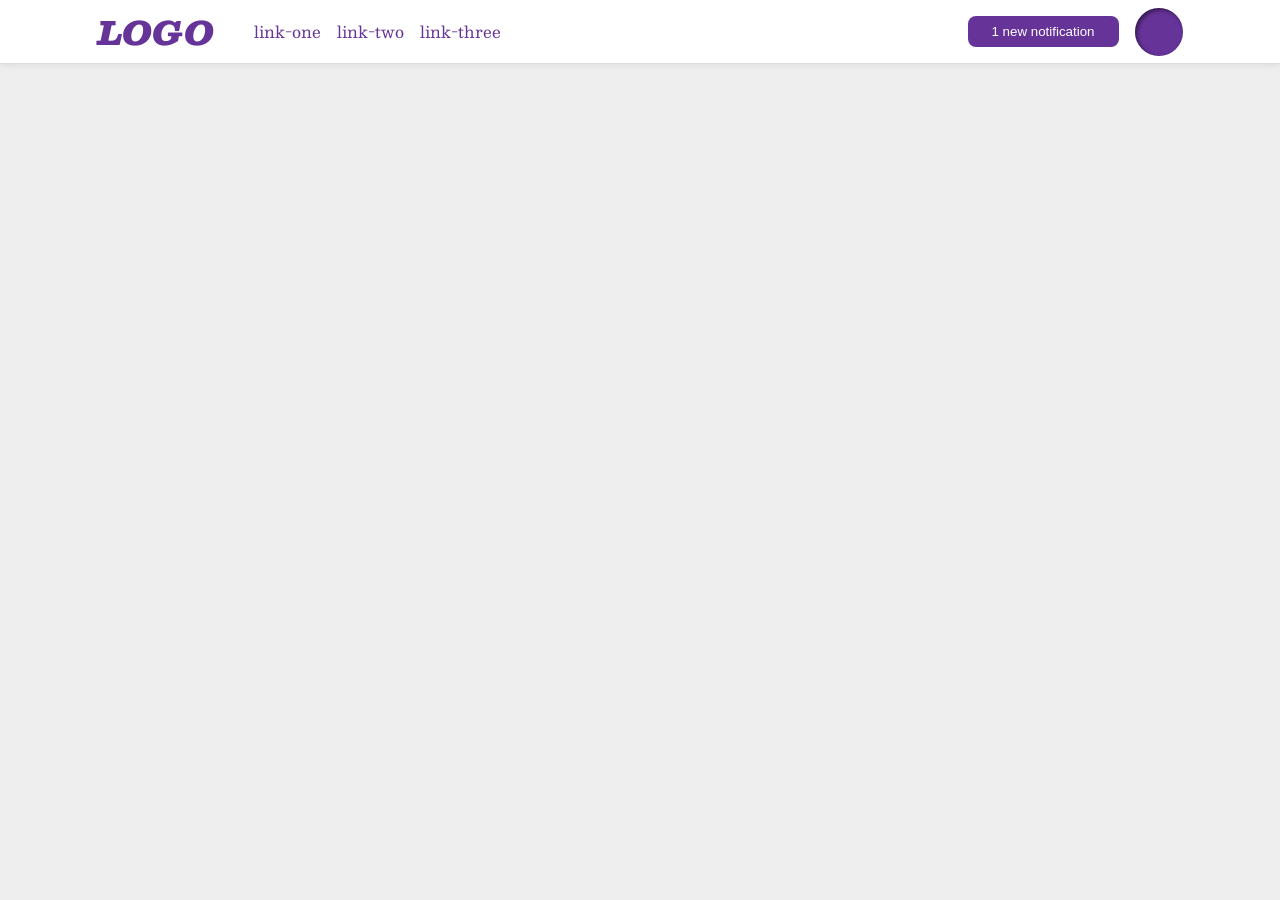
<file: foundations/flex/03-flex-header-2/index.html>
<!DOCTYPE html>
<html lang="en">
  <head>
    <meta charset="UTF-8">
    <meta http-equiv="X-UA-Compatible" content="IE=edge">
    <meta name="viewport" content="width=device-width, initial-scale=1.0">
    <title>Flex Header 2</title>
    <link rel="stylesheet" href="style.css">
  </head>
  <body>
    <div class="header">
     <div class="left">
        <div class="logo">
          LOGO
        </div>
        <ul class="links">
          <li><a href="https://google.com">link-one</a></li>
          <li><a href="https://google.com">link-two</a></li>
          <li><a href="https://google.com">link-three</a></li>
        </ul>
      </div>
      <div class="right">
        <button class="notifications">
          1 new notification
        </button>
        <div class="profile-image"></div>
      </div>
    </div>
  </body>
</html>
</file>
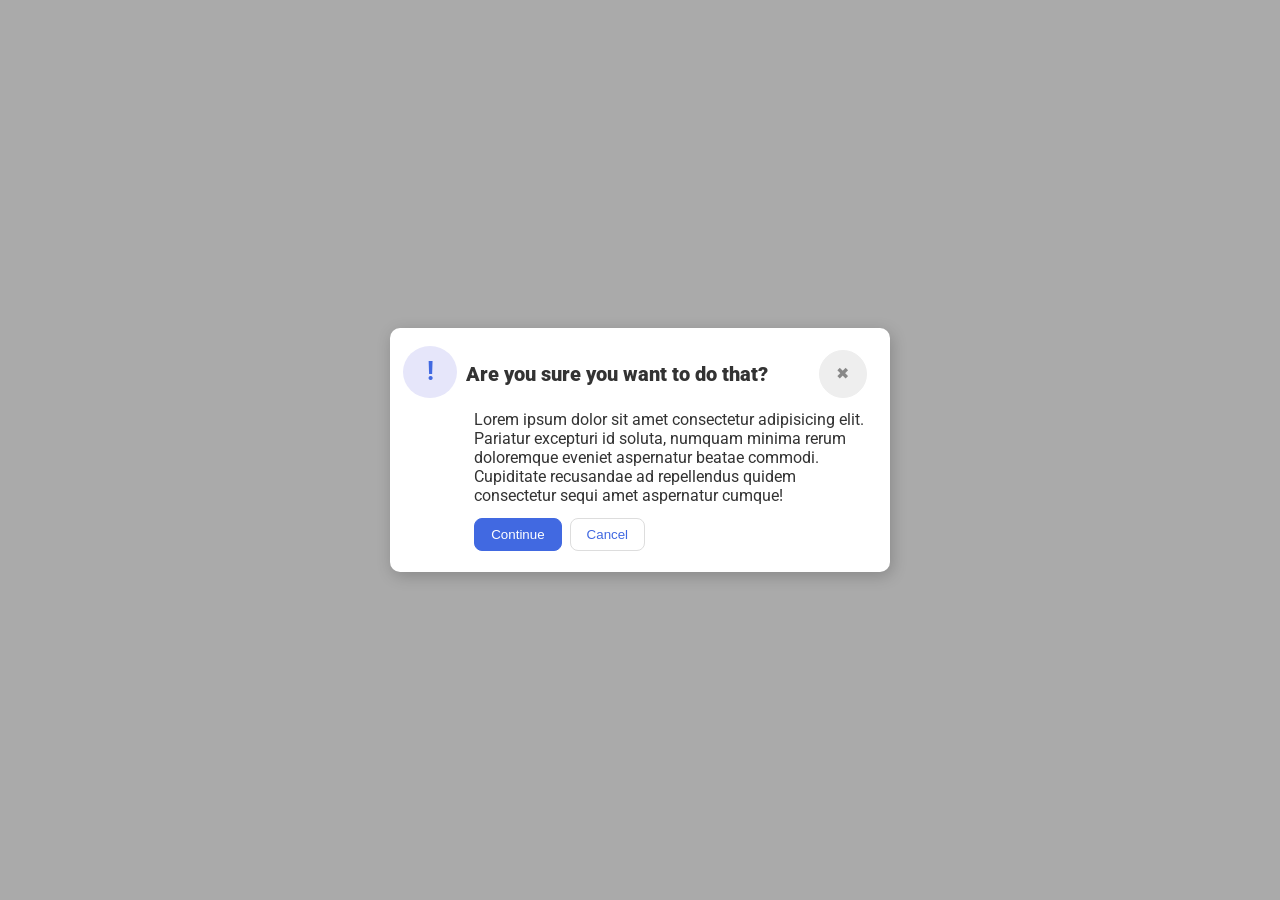
<file: foundations/flex/05-flex-modal/index.html>
<!DOCTYPE html>
<html lang="en">
  <head>
    <meta charset="UTF-8">
    <meta http-equiv="X-UA-Compatible" content="IE=edge">
    <meta name="viewport" content="width=device-width, initial-scale=1.0">
    <link rel="stylesheet" href="style.css">
    <title>Modal</title>
  </head>
  <body>
    <div class="modal">

      <div class="icon">!</div>

      <div class="contents"> 
        <div class="headerer">
          
          <div class="header">Are you sure you want to do that?</div>
          <button class="close-button">✖</button>
        </div>

        <div class="para">
          <div class="text">Lorem ipsum dolor sit amet consectetur adipisicing elit. Pariatur excepturi id soluta, numquam minima rerum doloremque eveniet aspernatur beatae commodi. Cupiditate recusandae ad repellendus quidem consectetur sequi amet aspernatur cumque!</div>
        </div>  
      
        <div class="buttons">
          <button class="continue">Continue</button>
          <button class="cancel">Cancel</button>
        </div>
      </div>
    </div>
  </body>
</html>
</file>
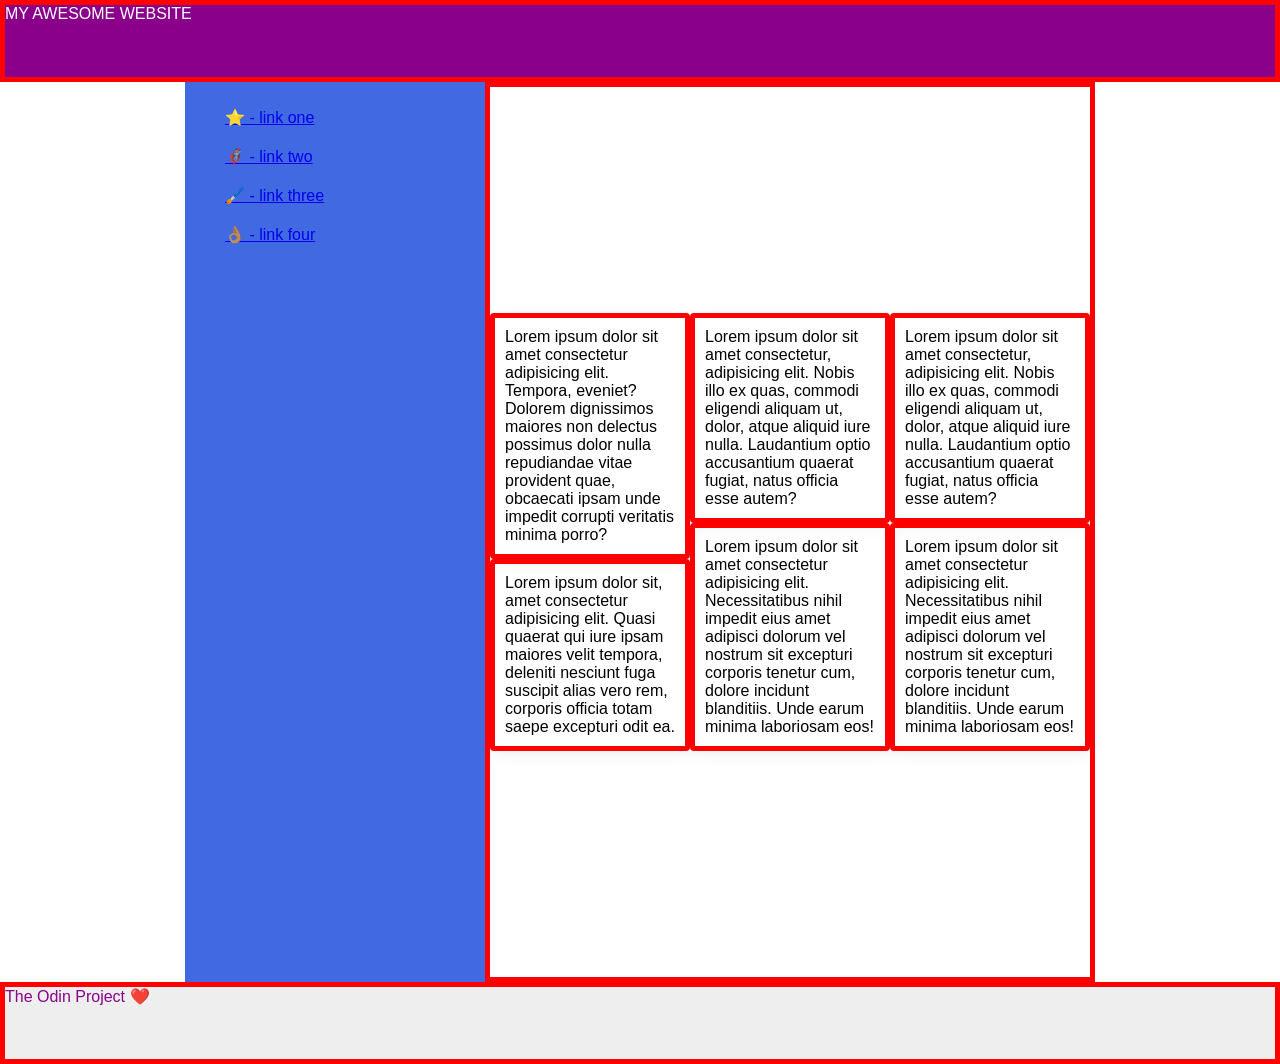
<file: foundations/flex/07-flex-layout-2/index.html>
<!DOCTYPE html>
<html lang="en">
  <head>
    <meta charset="UTF-8">
    <meta http-equiv="X-UA-Compatible" content="IE=edge">
    <meta name="viewport" content="width=device-width, initial-scale=1.0">
    <title>The Holy Grail</title>
    <link rel="stylesheet" href="style.css">
  </head>
  <body>
    <div class="header">
      MY AWESOME WEBSITE
    </div>
    <div class="contents">
      <div class="sidebar">
        <ul>
          <li><a href="#">⭐ - link one</a></li>
          <li><a href="#">🦸🏽‍♂️ - link two</a></li>
          <li><a href="#">🖌️ - link three</a></li>
          <li><a href="#">👌🏽 - link four</a></li>
        </ul>
      </div>

      <div class="boxes">
        <div class="boxes-one">
          <div class="card">Lorem ipsum dolor sit amet consectetur adipisicing elit. Tempora, eveniet? Dolorem dignissimos maiores non delectus possimus dolor nulla repudiandae vitae provident quae, obcaecati ipsam unde impedit corrupti veritatis minima porro?</div>
          <div class="card">Lorem ipsum dolor sit, amet consectetur adipisicing elit. Quasi quaerat qui iure ipsam maiores velit tempora, deleniti nesciunt fuga suscipit alias vero rem, corporis officia totam saepe excepturi odit ea.</div>
        </div>
        <div class="boxes-two">
          <div class="card">Lorem ipsum dolor sit amet consectetur, adipisicing elit. Nobis illo ex quas, commodi eligendi aliquam ut, dolor, atque aliquid iure nulla. Laudantium optio accusantium quaerat fugiat, natus officia esse autem?</div>
          <div class="card">Lorem ipsum dolor sit amet consectetur adipisicing elit. Necessitatibus nihil impedit eius amet adipisci dolorum vel nostrum sit excepturi corporis tenetur cum, dolore incidunt blanditiis. Unde earum minima laboriosam eos!</div>
        </div>
        <div class="boxes-three"> 
          <div class="card">Lorem ipsum dolor sit amet consectetur, adipisicing elit. Nobis illo ex quas, commodi eligendi aliquam ut, dolor, atque aliquid iure nulla. Laudantium optio accusantium quaerat fugiat, natus officia esse autem?</div>
          <div class="card">Lorem ipsum dolor sit amet consectetur adipisicing elit. Necessitatibus nihil impedit eius amet adipisci dolorum vel nostrum sit excepturi corporis tenetur cum, dolore incidunt blanditiis. Unde earum minima laboriosam eos!</div>
        </div>
      </div>

    </div>
    <div class="footer">
      The Odin Project ❤️
    </div>
  </body>
</html>
</file>
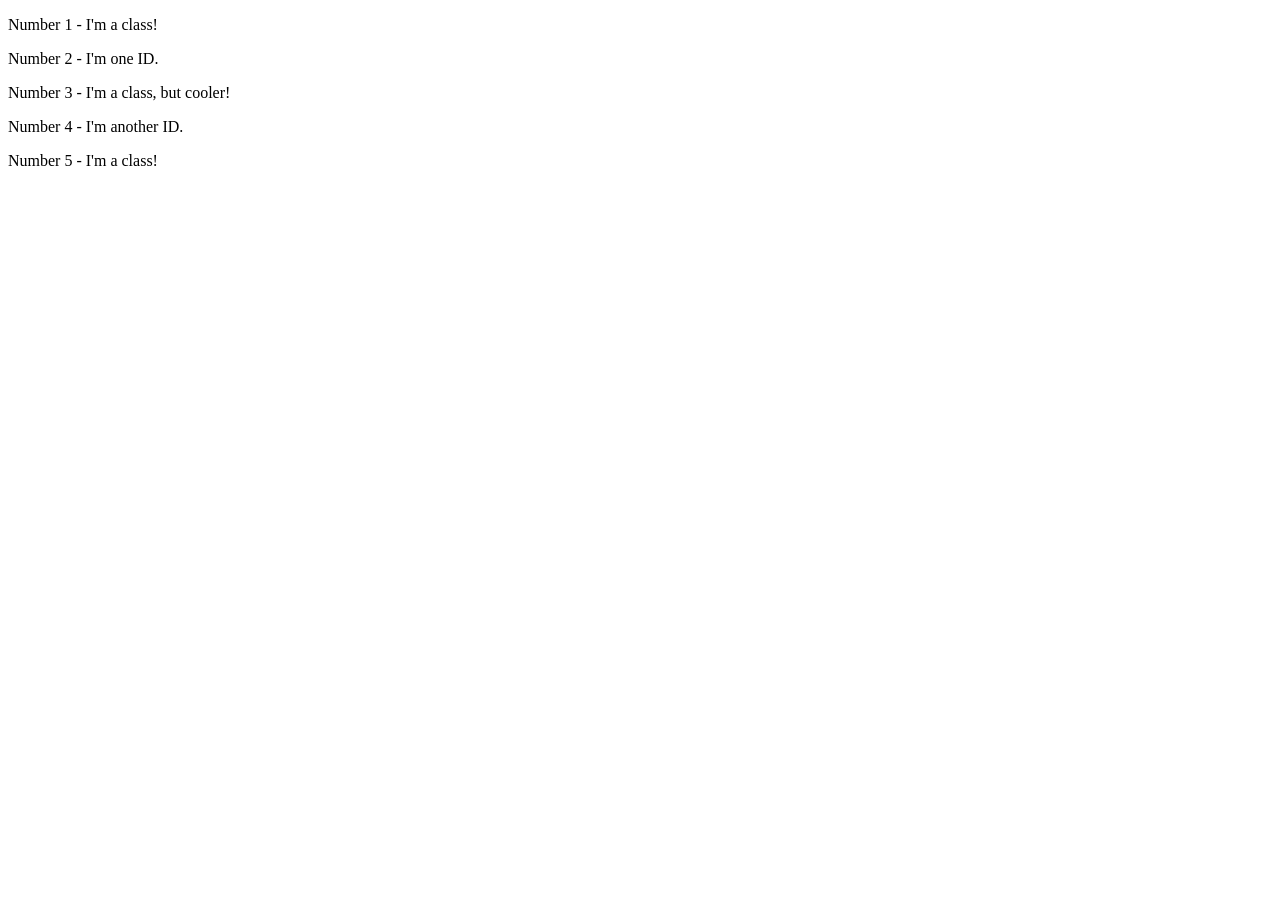
<file: foundations/intro-to-css/02-class-id-selectors/index.html>
<!DOCTYPE html>
<html lang="en">
  <head>
    <meta charset="UTF-8">
    <meta http-equiv="X-UA-Compatible" content="IE=edge">
    <meta name="viewport" content="width=device-width, initial-scale=1.0">
    <title>Class and ID Selectors</title>
    
     <link rel="stylesheet" href="file:///home/whatabast/odin/repos/css-exercises/foundations/intro-to-css/02-class-id-selectors/style.css">
  </head>
  <body>
    <p class="odd">Number 1 - I'm a class!</p>
    <div id="second">Number 2 - I'm one ID.</div>
    <p class="odd" id="third">Number 3 - I'm a class, but cooler!</p>
    <div id="fourth">Number 4 - I'm another ID.</div>
    <p class="odd">Number 5 - I'm a class!</p>
  </body>
</html>
</file>
<file: foundations/flex/03-flex-header-2/style.css>
/* this is some magical font-importing.  
you'll learn about it later. */
@import url('https://fonts.googleapis.com/css2?family=Besley:ital,wght@0,400;1,900&display=swap');

body {
  margin: 0;
  background: #eee;
  font-family: Besley, serif;
}

.header {
  background: white;
  border-bottom: 1px solid #ddd;
  box-shadow: 0 0 8px rgba(0,0,0,.1);
  display: flex;
  /* border: 5px solid red; */
  justify-content: center;
  align-items: center;
  gap: 20%;
}

.left {
  display: flex;
  justify-content: center;
  align-items: center;
  /* border: 5px solid red; */
  flex: 1 1 auto;
}

.right {
  display: flex;
  justify-content: center;
  /* border: 5px solid red; */
  align-items: center;
  flex: 1 1 auto;
}

.profile-image {
  background: rebeccapurple;
  box-shadow: inset 2px 2px 4px rgba(0,0,0,.5);
  border-radius: 50%;
  width: 48px;
  height: 48px;
  flex: 0 0 auto;
}

.logo {
  color: rebeccapurple;
  font-size: 32px;
  font-weight: 900;
  font-style: italic;

}

button {
  border: none;
  border-radius: 8px;
  background: rebeccapurple;
  color: white;
  padding: 8px 24px;
  margin: 1rem;
  flex: 0 0 auto;
}

a {
  /* this removes the line under our links */
  text-decoration: none;
  color: rebeccapurple;
}

ul {
  list-style-type: none;
  display: flex;
  gap: 1rem;
}
</file>
<file: foundations/flex/05-flex-modal/style.css>
@import url('https://fonts.googleapis.com/css2?family=Roboto:wght@400;700&display=swap');

html, body {
  height: 100%;
}

body {
  font-family: Roboto, sans-serif;
  margin: 0;
  background: #aaa;
  color: #333;
  /* I'll give you this one for free lol */
  display: flex;
  align-items: center;
  justify-content: center;
}

.modal {
  background: white;
  width: 480px;
  border-radius: 10px;
  box-shadow: 2px 4px 16px rgba(0,0,0,.2);
  display: flex;
  /* justify-content: center; */
  /* align-items: center; */
  /* flex-direction: column; */
  padding: 1% 0.5% 1% 1%;
}

.contents {
  display: flex;
  flex-direction: column;
  justify-content: center;
  /* flex: 1; */
}

.headerer {
  display: flex;
  align-items: center;
  justify-content: space-between;
  padding: 1% 2% 1% 2%;
  /* margin-left: -10%; */
  /* border: 5px solid red; */
  /* height: 50px; */
}

.para{
  display: flex;
  align-items: center;
  justify-content: center;
  padding: 1% 2% 1% 4%;
}

.buttons {
  display: flex;
  align-items: center;
  justify-content: baseline; 
  padding: 1% 2% 1% 4%;
}

.icon {
  color: royalblue;
  font-size: 26px;
  font-weight: 700;
  background: lavender;
  width: 54px;
  height: 42px;
  border-radius: 50%;
  flex: 1 0 auto;
  align-self: baseline;
  text-align: center;
  padding-top: 10px;
  /* display: flex; */
  /* align-items: center; */
  /* justify-content: center; */
  margin-top: 1%;
  /* padding-right: 1%; */
}

.header {
  font-size: 20px;
  font-weight: 900;
  flex: 1;
}

.close-button {
  background: #eee;
  border-radius: 50%;
  color: #888;
  font-weight: 400;
  font-size: 16px;
  height: 48px;
  width: 24px;
  flex: 0 0 auto;
  text-align: center;
  border: 1px solid #eee;
  padding-right: 30px;
  /* padding-bottom: 25px; */
}

button {
  cursor: pointer;
  padding: 8px 16px;
  border-radius: 8px;
  margin: 1% 2% 1% 0;
}

button.continue {
  background: royalblue;
  border: 1px solid royalblue;
  color: white;
}

button.cancel {
  background: white;
  border: 1px solid #ddd;
  color: royalblue;
}
</file>
<file: foundations/flex/07-flex-layout-2/style.css>
body {
  font-family: -apple-system, BlinkMacSystemFont, 'Segoe UI', Roboto, Oxygen, Ubuntu, Cantarell, 'Open Sans', 'Helvetica Neue', sans-serif;
  margin: 0;
  min-height: 100vh;
  display: flex;
  flex-direction: column;
  /* height: 100vh; */
}

.header {
  height: 72px;
  background: darkmagenta;
  color: white;
  border: 5px solid red;
}

.contents {
  display: flex;
  /* border: 5px solid red; */
  height: 100vh;
  justify-content: center;
  /* flex-wrap: wrap; */
}

.boxes {
  display: flex;
  flex-wrap: wrap;
  /* flex-direction: column; */
  border: 5px solid red;
  /* justify-content: center; */
  align-items: center;
  /* width: 350px; */
}

.boxes-one{
  display: flex;
  flex-wrap: wrap;
  /* flex-direction: column; */
  /* border: 5px solid red; */
  /* flex-direction: column; */
  /* justify-content: space-evenly; */
  /* align-items: center; */
  flex: 0 0 auto;
  width: 200px;
}

.boxes-two {
  display: flex;
  flex-wrap: wrap;
  /* flex-direction: column; */
    /* border: 5px solid red;   */
  /* flex-direction: column; */
  /* justify-content: space-evenly; */
  /* align-items: center; */
  flex: 0 0 auto;
  width: 200px;
}

.boxes-three {
  display: flex;
  flex-wrap: wrap;
  /* flex-direction: column; */
    /* border: 5px solid red;   */
  /* flex-direction: column; */
  /* justify-content: space-evenly; */
  /* align-items: center; */
  flex: 0 0 auto;
  width: 200px;
}

.footer {
  height: 72px;
  background: #eee;
  color: darkmagenta;
  border: 5px solid red;
}

.sidebar {
  width: 300px;
  background: royalblue;
  box-sizing: border-box;
  display: flex;
  flex-direction: column;
  justify-content: space-evenly;
  flex: 0 1 auto;
}

.card {
  /* border: 1px solid #eee; */
  box-shadow: 2px 4px 16px rgba(0,0,0,.06);
  border-radius: 4px;
  padding: 5%;
  border: 5px solid red;
}

ul {
  display: flex;
  flex-direction: column;
  justify-content: baseline;
  flex: 1 1 100%;
}

li {
  margin: 10px 0 10px 0;
  list-style: none;
}
</file>
